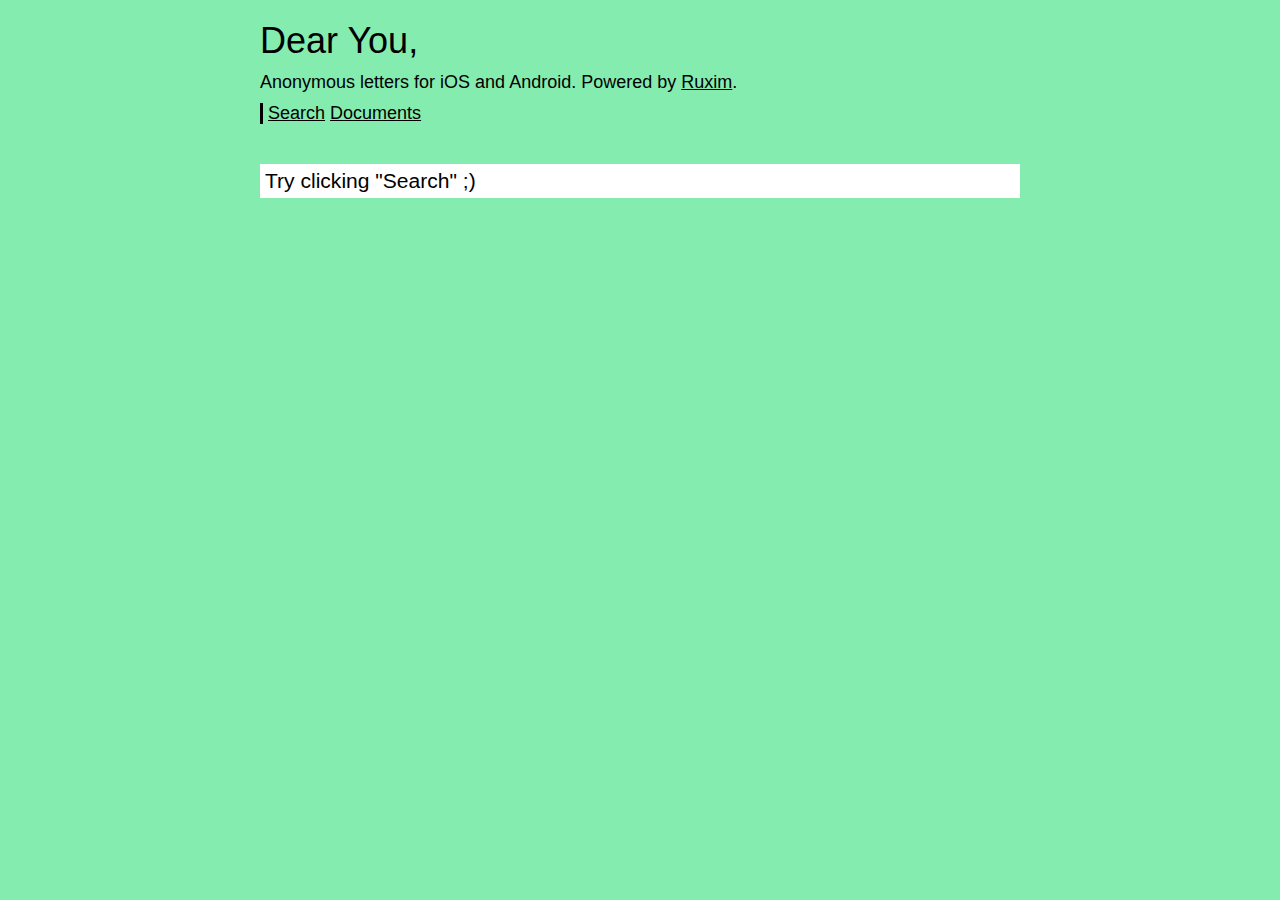
<file: letter/index.html>
<!DOCTYPE html>
<html lang="en-US">
<head>
    <title id="title">Dear You,</title>
    <script src="//ajax.googleapis.com/ajax/libs/jquery/1.11.3/jquery.min.js"></script>
    <script src="/assets/yp-timeago.js"></script>
    <script src="/assets/dy.js"></script>
    <script src="/assets/dy-letter.js"></script>
    <link href="/assets/dy-main.css" rel="stylesheet" type="text/css" />
    <meta name="viewport" content="width=device-width, initial-scale=1, maximum-scale=1">
    <meta name="description" content="We have created this website/application to allow the world to write anonymous letters.">
    <script>
        (function(i,s,o,g,r,a,m){i['GoogleAnalyticsObject']=r;i[r]=i[r]||function(){
        (i[r].q=i[r].q||[]).push(arguments)},i[r].l=1*new Date();a=s.createElement(o),
        m=s.getElementsByTagName(o)[0];a.async=1;a.src=g;m.parentNode.insertBefore(a,m)
        })(window,document,'script','//www.google-analytics.com/analytics.js','ga');

        ga('create', 'UA-63332050-1', 'auto');
        ga('send', 'pageview');
    </script>
</head>
<body>
    <div id="wrap">
        <div class="section">
            <a href="/"><h1 class="mb">Dear You,</h1></a>
            <p class="mb">Anonymous letters for iOS and Android. Powered by <a class="u" href="http://ruxim.co" target="_blank">Ruxim</a>.</p>
            <div class="links">
                <a class="u" href="/search/">Search</a>
                <a class="u" href="/docs/">Documents</a>
            </div>
        </div>
        <div class="section posts colored">
        </div>
    </div>
</body>
</html>
</file>
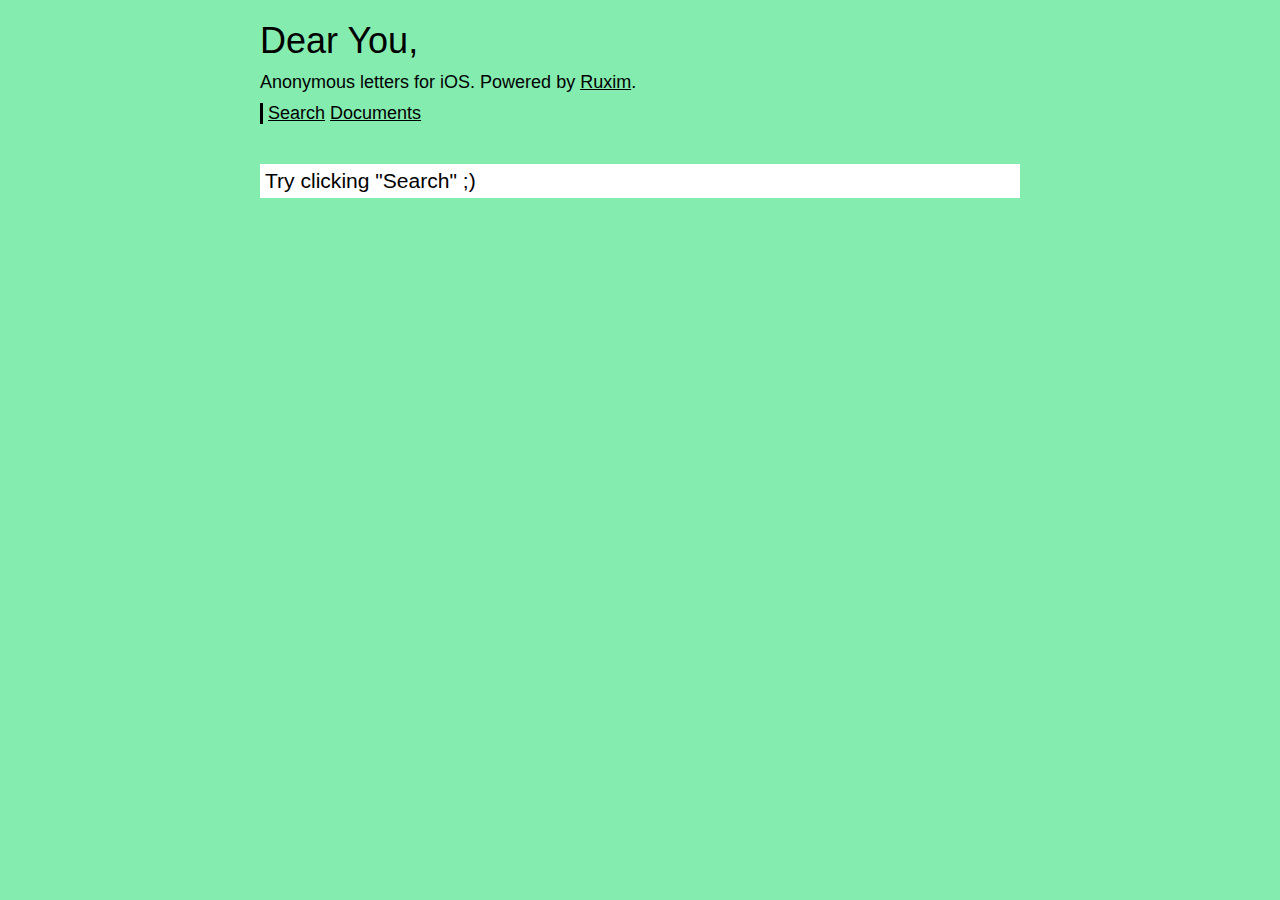
<file: tag/index.html>
<!DOCTYPE html>
<html lang="en-US">
<head>
    <title id="title">Dear You,</title>
    <script src="//ajax.googleapis.com/ajax/libs/jquery/1.11.3/jquery.min.js"></script>
    <script src="/assets/yp-timeago.js"></script>
    <script src="/assets/dy.js"></script>
    <script src="/assets/dy-tag.js"></script>
    <link href="/assets/dy-main.css" rel="stylesheet" type="text/css" />
    <meta name="viewport" content="width=device-width, initial-scale=1, maximum-scale=1">
    <meta name="description" content="We have created this website/application to allow the world to write anonymous letters.">
    <script>
        (function(i,s,o,g,r,a,m){i['GoogleAnalyticsObject']=r;i[r]=i[r]||function(){
        (i[r].q=i[r].q||[]).push(arguments)},i[r].l=1*new Date();a=s.createElement(o),
        m=s.getElementsByTagName(o)[0];a.async=1;a.src=g;m.parentNode.insertBefore(a,m)
        })(window,document,'script','//www.google-analytics.com/analytics.js','ga');

        ga('create', 'UA-63332050-1', 'auto');
        ga('send', 'pageview');
    </script>
</head>
<body>
    <div id="wrap">
        <div class="section">
            <a href="/"><h1 class="mb">Dear You,</h1></a>
            <p class="mb">Anonymous letters for iOS. Powered by <a class="u" href="http://ruxim.co" target="_blank">Ruxim</a>.</p>
            <div class="links">
                <a class="u" href="/search/">Search</a>
                <a class="u" href="/docs/">Documents</a>
            </div>
        </div>
        <h3 class="section_header"></h3>
        <div class="section posts colored">
        </div>
    </div>
</body>
</html>
</file>
<file: assets/dy-main.css>
/* basics */
html, body, input, button, textarea {
	font-size: 18px;
	font-family: "HelveticaNeue-Light", "Helvetica Neue Light", "Helvetica Neue", Helvetica, Arial, "Lucida Grande", sans-serif;
}

html, body {
	height: 100%;
}

body {
	background-color: #84ECAF;
	color: #000;
	margin: 0px;
}

#wrap {
    max-width: 800px;
    margin: auto;
}

a {
	color: inherit;
	text-decoration: none;
}

a:hover {
	text-decoration: underline;
}

h1, h2, h3, p {
	margin: 0px 0px;
	font-weight: normal;
}

.mb {
	margin-bottom: 10px;
}

.section {
	position: relative;
	margin: auto;
	padding: 20px;
}

.u {
	text-decoration: underline;
}

/* end basics */

a.tag {
    color: #85DAEF;
}

.post {
    background-color: #FFF;
	border-bottom: 1px solid #84ECAF;
}

.inner_post {
    padding: 5px;
}

.post_header {
    font-weight: bold;
}

.post_body {
    padding: 5px 0px;
}

.post_time.timeago {
    font-size: 15px;
    color: #E76851;
    text-transform: capitalize;
}

.timeago {
	display: block;
}

.section_header {
    position: relative;
	margin: auto;
    padding: 20px 20px 0px 20px;
}

a.search_link {
    display: block;
    height: 24px;
    line-height: 24px;
    right: 20px;
    position: absolute;
    top: 30px;
    font-size: 20px;
}

.search_form input {
    width: 100%;
    border: none;
    padding: 5px 0px;
    text-indent: 5px;
	outline: none;
}

.no_results {
    padding: 5px;
    color: #FFF;
    background-color: #E76851;
}

input {
    -webkit-appearance: none;
    border-radius: 0;
}

.links {
    padding-left: 5px;
    border-left: 3px solid;
}
</file>
